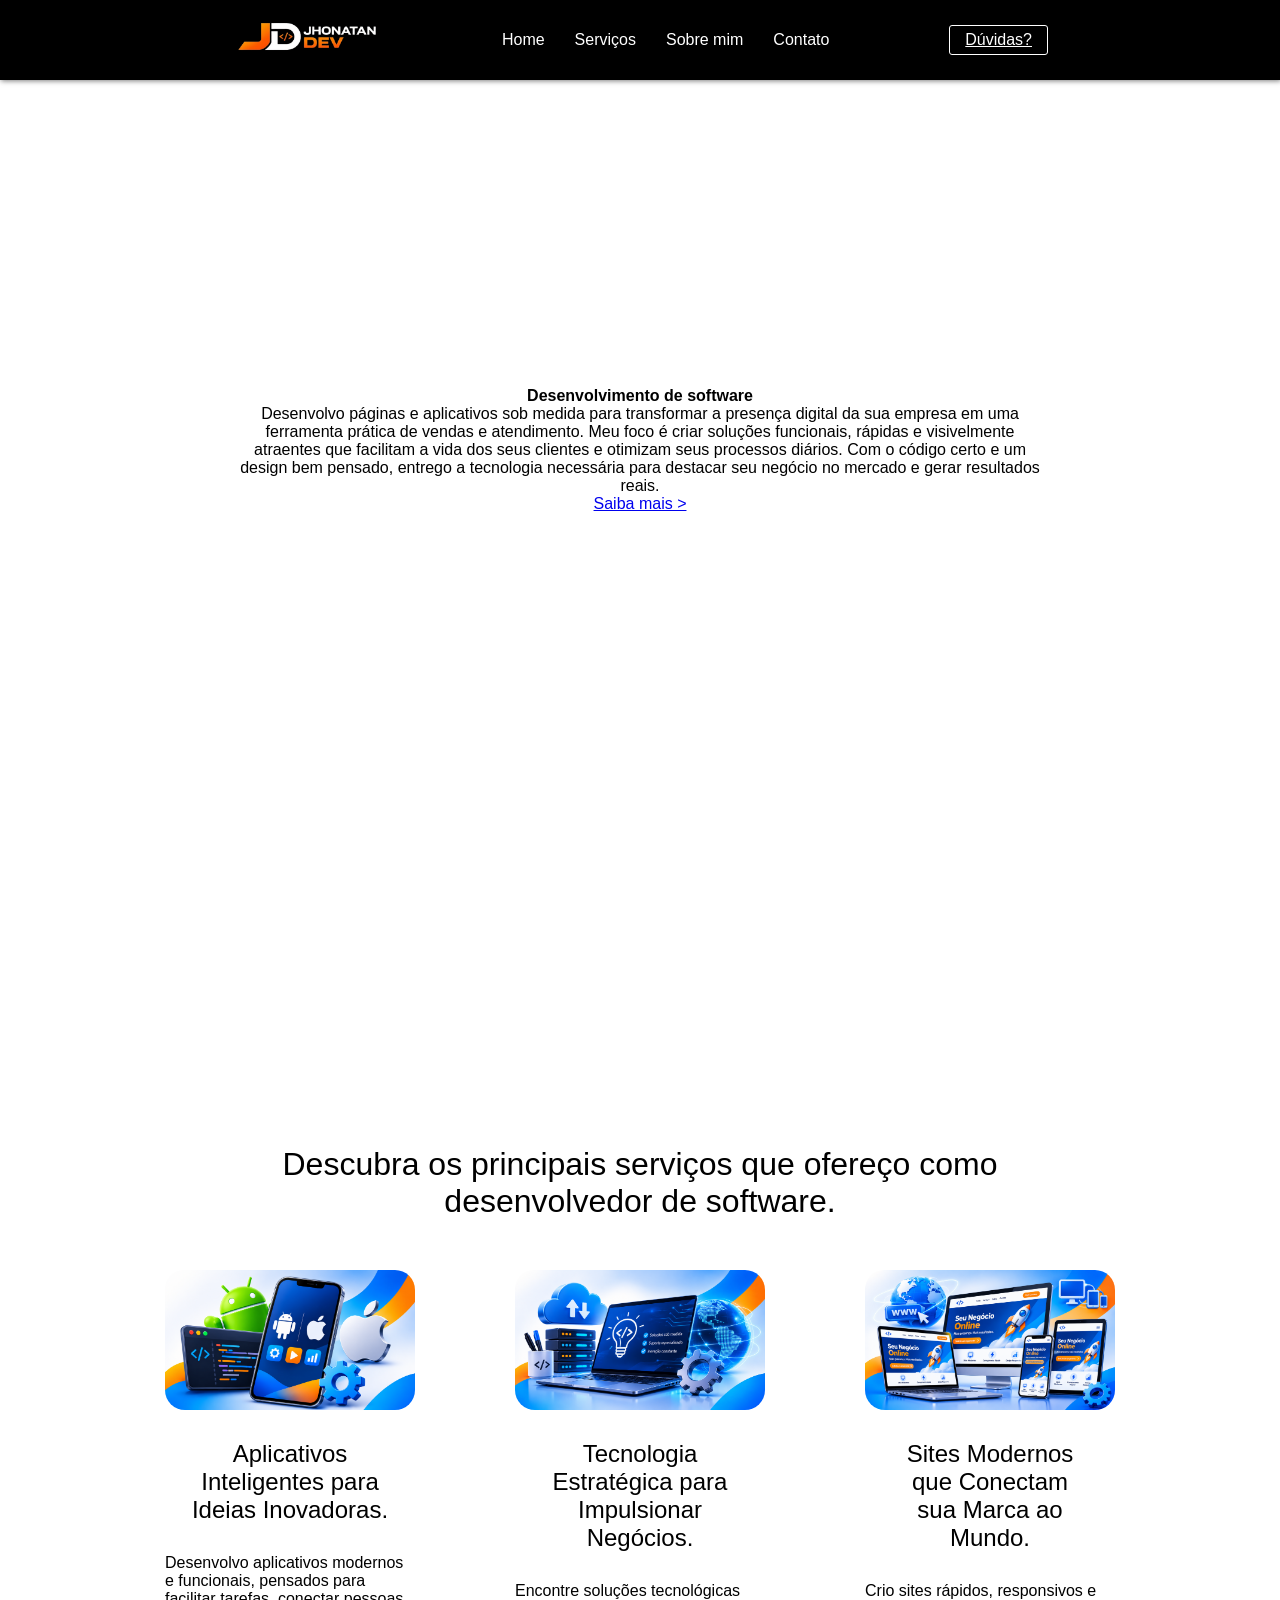
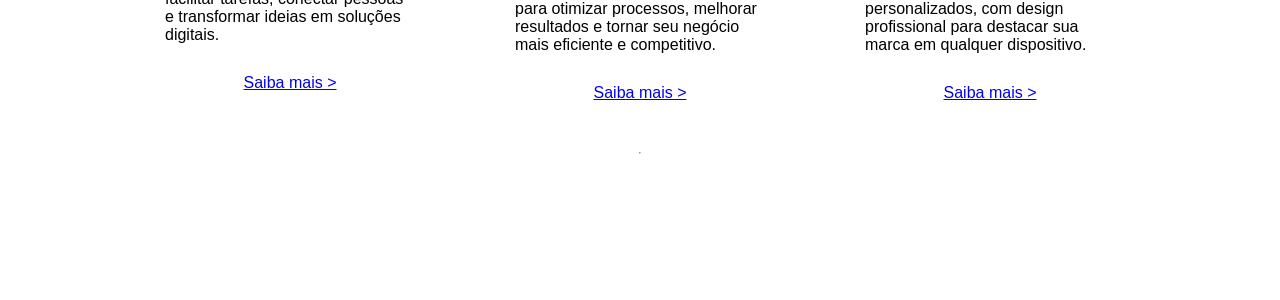
<file: index.html>
<!DOCTYPE html>
<html lang="pt-br">

<head>
    <meta charset="UTF-8">
    <meta name="viewport" content="width=device-width, initial-scale=1.0">
    <title>Home</title>
    <link rel="stylesheet" href="style.css">
</head>

<body>
    <header>
        <div class="container">
            <img src="logohorizontal.png" alt="" class="logo">
            <nav>
                <ul class="list">
                    <li><a href="#" class="itens">Home</a></li>
                    <li><a href="#servicos" class="itens">Serviços</a></li>
                    <li><a href="#" class="itens">Sobre mim</a></li>
                    <li><a href="#" class="itens">Contato</a></li>
                </ul>
            </nav>
            <a href="#" class="button">Dúvidas?</a>

        </div>
    </header>
    <main>
        <section class="bloco1">
            <div class="home-container">
                <div>
                    <h4>Desenvolvimento de software</h4>
                    <p>Desenvolvo páginas e aplicativos sob medida para transformar a presença digital
                        da sua empresa em uma ferramenta prática de vendas e atendimento. Meu foco é
                        criar soluções funcionais, rápidas e visivelmente atraentes que facilitam a vida
                        dos seus clientes e otimizam seus processos diários. Com o código certo
                        e um design bem pensado, entrego a tecnologia necessária para destacar seu
                        negócio no mercado e gerar resultados reais.</p>
                    <a href="#">Saiba mais ></a>
                </div>
        </section>


        <section class="bloco2" id="servicos">
            <span>Descubra os principais serviços que ofereço como desenvolvedor de software.</span>
            <div class="tabserv">
                <div class="cardprodutos">
                    <img src="apps.png" alt="apps">
                    <span>Aplicativos Inteligentes para Ideias Inovadoras.</span>
                    <p>Desenvolvo aplicativos modernos e funcionais, pensados para facilitar tarefas, conectar
                        pessoas e transformar ideias em soluções digitais.</p>
                    <a href="#">Saiba mais ></a>
                </div>
                <div class="cardprodutos">
                    <img src="connsultoria.png" alt="consultoria">
                    <span>Tecnologia Estratégica para Impulsionar Negócios.</span>
                    <p>Encontre soluções tecnológicas para otimizar processos, melhorar resultados e tornar seu
                        negócio mais eficiente e competitivo.</p>
                    <a href="#">Saiba mais ></a>
                </div>
                <div class="cardprodutos">
                    <img src="web.png" alt="web">
                    <span>Sites Modernos que Conectam sua Marca ao Mundo.</span>
                    <p>Crio sites rápidos, responsivos e personalizados, com design profissional para destacar
                        sua marca em qualquer dispositivo.</p>
                    <a href="#">Saiba mais ></a>
                </div>
            </div>
            <hr>
        </section>
        </div>

        </div>
    </main>

</body>

</html>
</file>
<file: style.css>
*{
    padding: 0;
    margin: 0;
    box-sizing: border-box;
    font-family: 'Lucida Sans', 'Lucida Sans Regular', 'Lucida Grande', 'Lucida Sans Unicode', Geneva, Verdana, sans-serif;
    scroll-behavior: smooth;
}


header{
    position: fixed;
    top: 0;
    left: 0;
    width: 100%;
    display: flex;
    justify-content: center;
    background-color: rgb(0, 0, 0);
    box-shadow: 1px 1px 5px rgba(0 0 0 / 0.5);
    z-index: 1000;  display: flex;
    justify-content: center;
    background-color: rgb(0, 0, 0);
    box-shadow: 1px 1px 5px rgba(0 0 0 / 0.5);

}
.container{
    display: flex;
    justify-content: space-between;
    padding: 0 40px;
    align-items: center;
    width: 70%;
    max-width: 1920px;
    height: 80px;
    z-index: 1000;
    img{
        width: 150px;
    }
}

.list{
    display: flex;
    height: 100%;
    list-style-type: none;
    justify-content: center;
    align-items: center;
    gap: 30px;
    a{
        text-decoration: none;
        color: white;
   
    }
}





.button{
    display: flex;
    justify-content: center;
    padding: 5px 15px;
    background-color: rgb(0, 0, 0);
    border: 1px solid white;
    color: white;
    border-color: white;
    border-radius: 3px;
    align-items: center;
    font-weight: 50;

}

.home-container{
    width: 100%;
    min-height: 100vh;
    display: flex;
    justify-content: center;
 
}

.pag{
    background-color: rgb(255, 255, 255);
    width: 70%;
    display: flex;
    justify-content: center;
    align-items: center;
    flex-direction:column ;
    gap: 30px;
    h4{
        font-size: 3em;
        color: rgb(71, 71, 71);
        }
    p{
        width: 70%;
        color: rgb(0, 0, 0);
        text-align: center; 
    }
    a{
        color: orange;
    }

    
}
.bloco1{
    display: flex;
    justify-content: center;
    align-items: center;
    flex-direction: column;
    gap: 50px;
    background-size: cover;
    width: 100%;
    height: 100vh;
    overflow: hidden;
    img{
        width: 100%;
        opacity: 0.3;
        rotate: 180deg;
    }
    div{
        display: flex;
        flex-direction: column;
        align-items: center;
        text-align: center;
        max-width: 80%;
    }
}
   

.bloco2{
    display: flex;
    justify-content: center;
    flex-direction: column;
    align-items: center;
    gap: 50px;
    background-size: cover;
    width: 100%;
    height: 100vh;
    margin-top: 100px;
    span{
        font-size: 2em;
        max-width: 60%;
        text-align: center;
        font-weight: 800px;

    }
    
}

.tabserv{
    width: 100%;
    display: flex;
    flex-direction: row;
    flex-wrap: wrap;
    justify-content: center;
    gap: 100px;
}

.cardprodutos{
    display: flex;
    flex-direction: column;
    width: 100%;
    height:100%;
    align-items: center;
    max-width: 250px;
    gap: 30px;

    img{
        width: 250px;
        border-radius: 20px;
    }
    span{
        font-size: 1.5em;
        max-width: 80%;
        font-weight: 400;
    }

}
</file>
